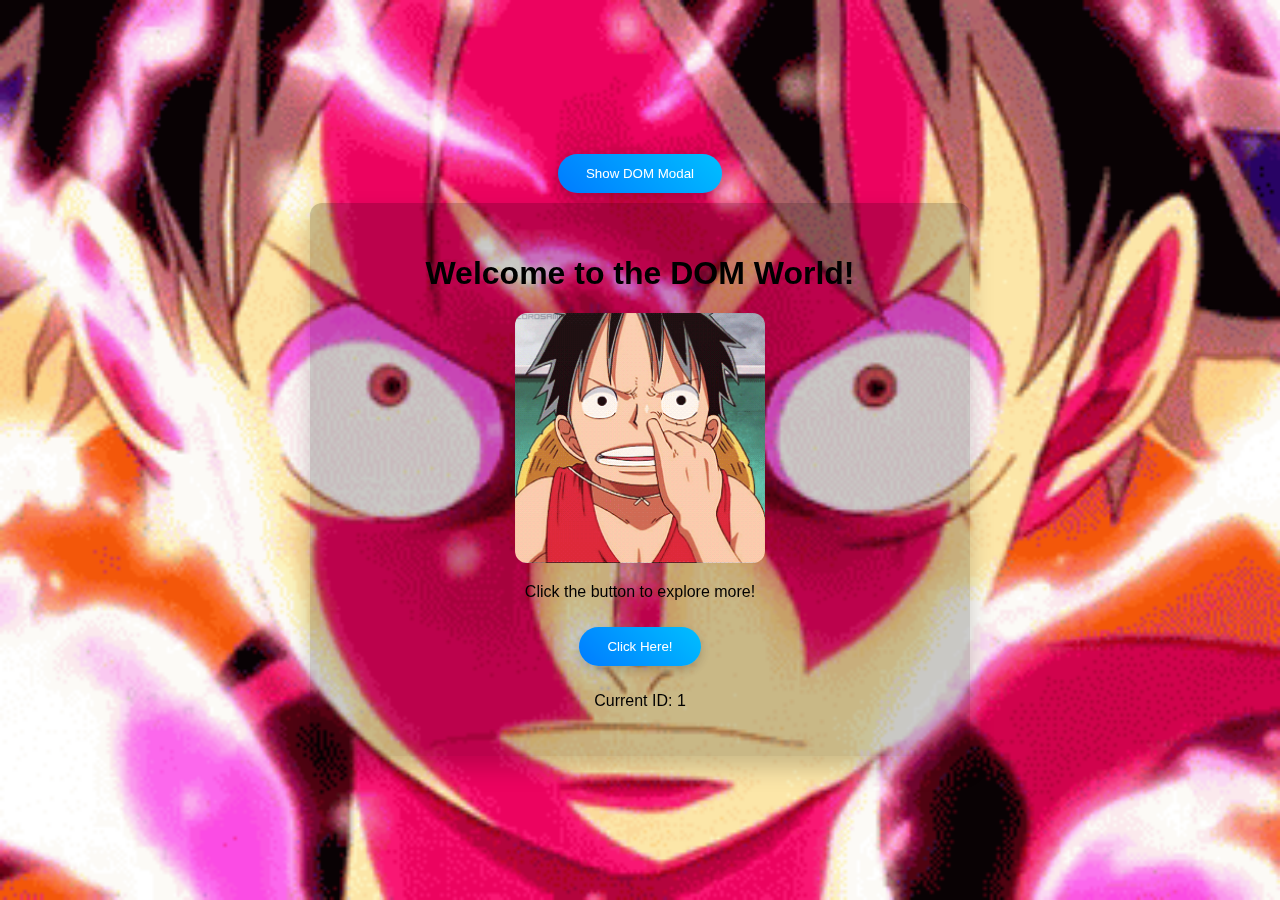
<file: dem.html>
<!DOCTYPE html>
<html lang="en">
<head>
    <meta charset="UTF-8">
    <meta name="viewport" content="width=device-width, initial-scale=1.0">
    <title>DOM & Luffy Example</title> 
    <style>
        body {
            margin: 0;
            font-family: Arial, sans-serif;
            background: linear-gradient(120deg, #f6d365 0%, #fda085 100%);
            display: flex;
            justify-content: center;
            align-items: center;
            height: 100vh;
            overflow: hidden;
        }

        .container {
            text-align: center;
            z-index: 2;
        }

        .modal {
            display: none;
            background-color: rgba(0, 0, 0, 0.2);
            border-radius: 12px;
            padding: 30px;
            width: 600px;
            transition: transform 0.6s ease, opacity 0.6s ease;
            box-shadow: 0 12px 24px rgba(0, 0, 0, 0.2);
            opacity: 0;
            transform: translateY(50px);
        }

        .active {
            display: block;
            opacity: 1;
            transform: translateY(0);
        }

        .background1, .background2 {
            display: none;
            width: 100vw;
            height: 100vh;
            position: fixed;
            top: 0;
            left: 0;
            background-size: cover;
            background-position: center;
            transition: opacity 0.6s ease;
        }

        /* Update these URLs with your desired background images */
        .background1 {
            background-image: url('images/q4.gif'); /* Replace with your new image URL */
        }

        .background2 {
            background-image: url('images/u3.gif'); /* Replace with your new image URL */
        }

        .background1.active, .background2.active {
            display: block;
            z-index: 1;
            opacity: 1;
        }

        button {
            background: linear-gradient(45deg, #007BFF, #00BFFF);
            color: white;
            border: none;
            padding: 12px 28px;
            margin: 10px;
            cursor: pointer;
            border-radius: 24px;
            box-shadow: 0 4px 12px rgba(0, 0, 0, 0.2);
            transition: background 0.4s, transform 0.3s ease;
        }

        button:hover {
            background: linear-gradient(45deg, #0056b3, #0099cc);
            transform: translateY(-2px);
        }

        button:focus {
            outline: none;
        }
    </style>
</head>
<body>
    <div class="container">
        <button id="showDOMModal">Show DOM Modal</button>

        <!-- Modal 1 (DOM Modal) -->
        <div class="modal" id="modal1">
            <h1>Welcome to the DOM World!</h1>
            <img src="images/o3.gif" alt="Scenic Image" width="250" style="border-radius: 12px;">
            <p>Click the button to explore more!</p>
            <button id="domButton">Click Here!</button>
            <p>Current ID: <span id="modalId">1</span></p>
        </div>

        <!-- Modal 2 (Piggy Modal) -->
        <div class="modal" id="modal2">
            <h1>Hello World! I am Luffy!</h1>
            <img src="images/o2.gif" alt="Luffy Image" width="250" style="border-radius: 12px;">
            <p>I Will Be The Pirate King!</p>
            <button id="LuffyButton">Click Here!</button>
            <p>Current ID: <span id="modalId2">2</span></p>
        </div>
    </div>

    <!-- Backgrounds -->
    <div class="background1" id="background1"></div>
    <div class="background2" id="background2"></div>

    <script>
        let autoIncrementId = 1; // Initialize auto-increment ID

        // Event handler for showing the initial DOM Modal
        document.getElementById('showDOMModal').addEventListener('click', () => showModal('modal1'));

        // Event handler for button click inside DOM Modal
        document.getElementById('domButton').addEventListener('click', () => {
            autoIncrementId++; // Increment the ID when button is clicked
            showModal('modal2');
        });

        // Event handler for button click inside Piggy Modal
        document.getElementById('LuffyButton').addEventListener('click', () => {
            alert('PLuffy Button clicked! Explore more...');
        });

        // Function to show modals and change backgrounds with smooth transitions
        function showModal(modalId) {
            // Hide all modals and reset backgrounds
            document.querySelectorAll('.modal').forEach(modal => modal.classList.remove('active'));
            document.querySelectorAll('.background1, .background2').forEach(bg => bg.classList.remove('active'));

            // Show the selected modal
            const modal = document.getElementById(modalId);
            modal.classList.add('active');

            // Update the ID display
            if (modalId === 'modal1') {
                document.getElementById('modalId').textContent = autoIncrementId;
                document.getElementById('background1').classList.add('active');
            } else if (modalId === 'modal2') {
                document.getElementById('modalId2').textContent = autoIncrementId;
                document.getElementById('background2').classList.add('active');
            }
        }

        // Initialize by showing the first modal and background
        showModal('modal1');
    </script>
</body>
</html>
</file>
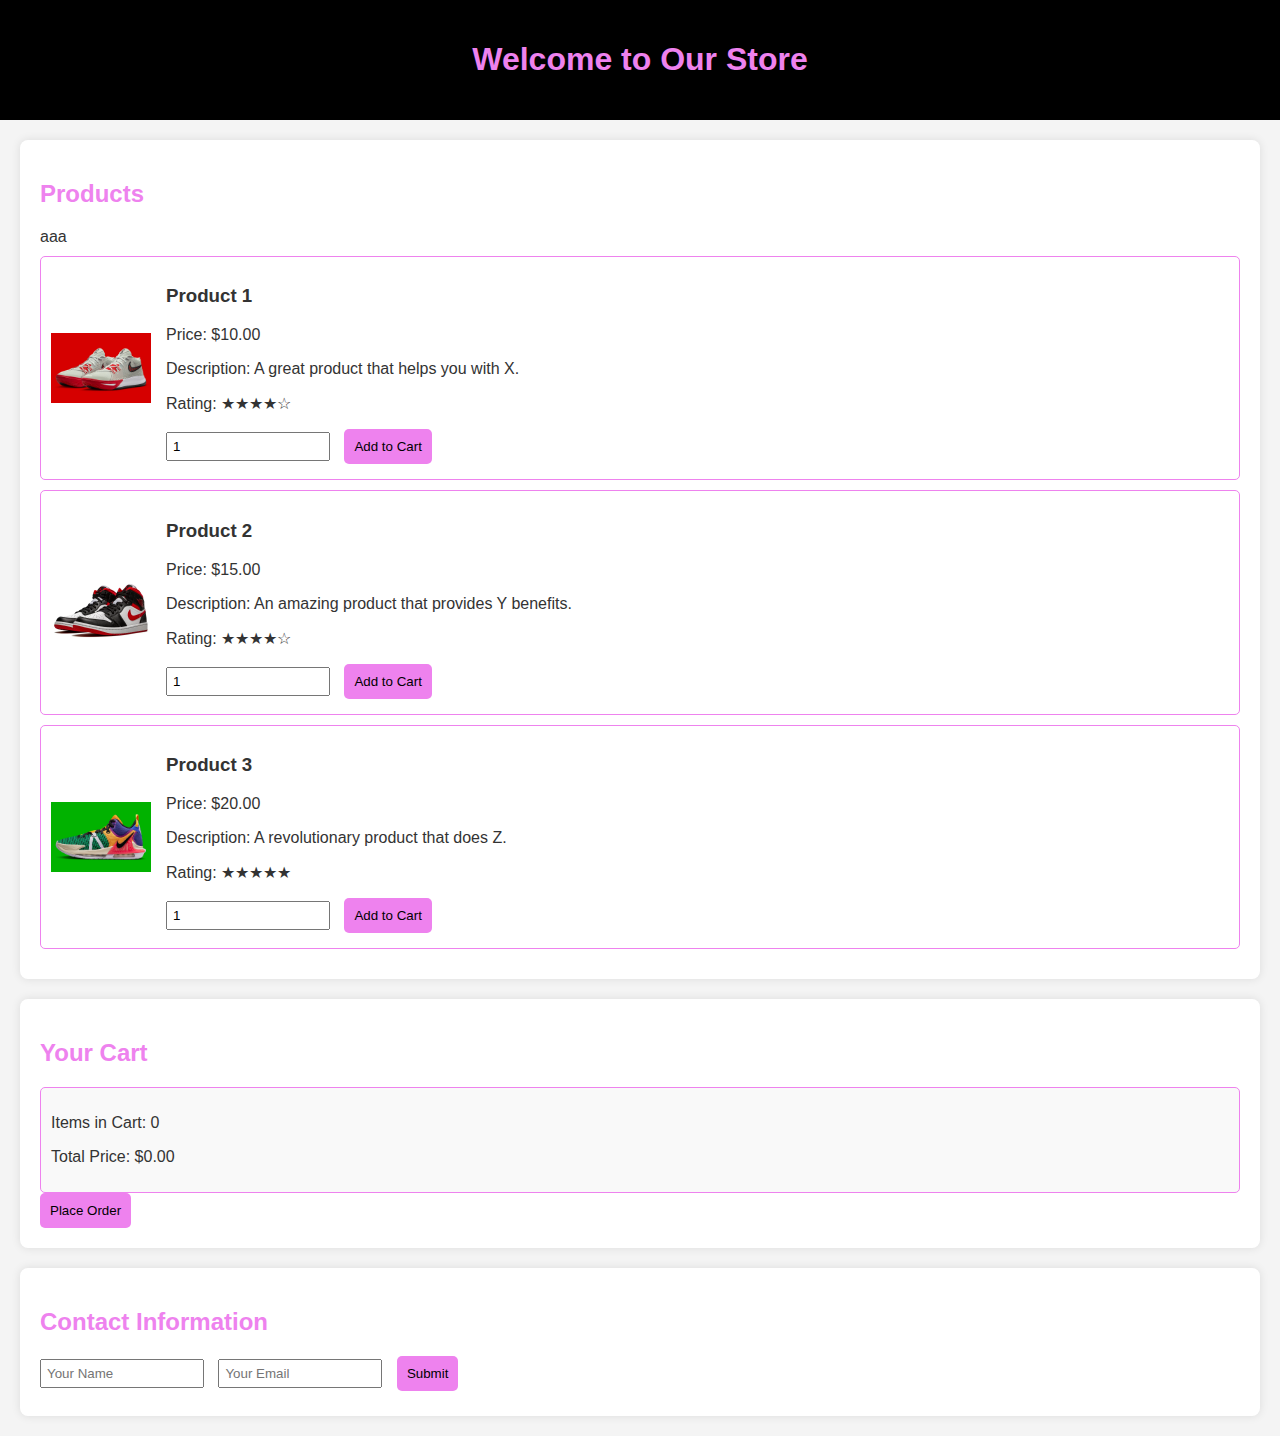
<file: Ferrer2.html>
<!DOCTYPE html>
<html lang="en">
<head>
    <meta charset="UTF-8">
    <meta name="viewport" content="width=device-width, initial-scale=1.0">
    <title>Business Home Page</title>
    <style>
        /* Basic styling for body */
        body {
            font-family: Arial, sans-serif;
            margin: 0;
            padding: 0;
            background-color: #f4f4f4; /* Light grey background */
            color: #333; /* Dark grey text color */
            transition: background-color 1s; /* Smooth transition for background color */
        }

        /* Header styling */
        header {
            background-color: black; /* Black background */
            color: violet; /* Violet text color */
            padding: 20px;
            text-align: center;
            animation: fadeIn 1s ease-in; /* Fade-in animation for header */
        }

        /* Section styling */
        section {
            margin: 20px;
            padding: 20px;
            background-color: white; /* White background for sections */
            border-radius: 8px;
            box-shadow: 0 0 10px rgba(0, 0, 0, 0.1); /* Subtle shadow */
        }

        /* Styling for section headers */
        h2 {
            color: violet; /* Violet color for section headers */
            animation: slideIn 0.5s ease-in-out; /* Slide-in animation for section headers */
        }

        /* Styling for each product card */
        .product {
            margin: 10px 0;
            padding: 10px;
            border: 1px solid violet; /* Violet border */
            border-radius: 5px;
            display: flex; /* Flexbox for layout */
            flex-direction: row; /* Horizontal layout */
            align-items: center; /* Center items vertically */
            transition: transform 0.3s; /* Smooth transform transition */
        }

        /* Hover effect for product cards */
        .product:hover {
            transform: scale(1.02); /* Slightly scale up on hover */
        }

        /* Image styling */
        .product img {
            width: 100px; /* Fixed width for images */
            height: auto; /* Maintain aspect ratio */
            margin-right: 15px; /* Space between image and text */
            transition: transform 0.3s; /* Smooth transform transition */
        }

        /* Hover effect for product images */
        .product:hover img {
            transform: scale(1.1); /* Slightly scale up on hover */
        }

        /* Product details container */
        .product-details {
            flex-grow: 1; /* Allow this section to grow */
        }

        /* Form styling */
        form {
            margin-top: 10px;
        }

        /* Input field styling */
        input[type="number"], input[type="text"], input[type="email"] {
            width: 150px; /* Fixed width for input fields */
            margin-right: 10px; /* Space between input and button */
            padding: 5px; /* Padding for input fields */
        }

        /* Button styling */
        button {
            background-color: violet; /* Violet background */
            color: black; /* Black text */
            border: none; /* No border */
            padding: 10px; /* Padding for button */
            border-radius: 5px; /* Rounded corners */
            cursor: pointer; /* Pointer cursor on hover */
            transition: background-color 0.3s, transform 0.3s; /* Smooth transitions */
        }

        /* Hover effect for buttons */
        button:hover {
            background-color: #7b1fa2; /* Darker violet on hover */
            transform: translateY(-2px); /* Slight lift effect */
        }

        /* Cart summary styling */
        .cart-summary {
            margin-top: 20px;
            padding: 10px;
            border: 1px solid violet; /* Violet border */
            border-radius: 5px;
            background-color: #f9f9f9; /* Light grey background for cart */
        }

        /* Error message styling */
        .error {
            color: red; /* Red color for error messages */
            font-size: 0.9em;
            margin-top: 5px;
        }

        /* Keyframes for animations */
        @keyframes fadeIn {
            from { opacity: 0; } /* Start invisible */
            to { opacity: 1; } /* End visible */
        }

        @keyframes slideIn {
            from { transform: translateY(-20px); opacity: 0; } /* Slide in from above */
            to { transform: translateY(0); opacity: 1; } /* End at normal position */
        }

        @keyframes scaleIn {
            from { transform: scale(0); } /* Start small */
            to { transform: scale(1); } /* End at normal size */
        }
    </style>
</head>
<body>

    <header>
        <h1>Welcome to Our Store</h1> <!-- Main header -->
    </header>

    <section>
        <h2>Products</h2>
        
        <!-- Product 1 -->
aaa        <div class="product">
            <img src="images/k1.jpg" alt="Product 1"> <!-- Image for Product 1 -->
            <div class="product-details">
                <h3>Product 1</h3>
                <p>Price: $10.00</p>
                <p>Description: A great product that helps you with X.</p>
                <p>Rating: ★★★★☆</p>
                <form onsubmit="return addToCart(event, 'Product 1', 10.00)">
                    <input type="number" name="quantity" min="1" value="1" required>
                    <button type="submit">Add to Cart</button>
                    <div class="error" id="error-product1"></div> <!-- Error message for Product 1 -->
                </form>
            </div>
        </div>

        <!-- Product 2 -->
        <div class="product">
            <img src="images/k2.jpg" alt="Product 2"> <!-- Image for Product 2 -->
            <div class="product-details">
                <h3>Product 2</h3>
                <p>Price: $15.00</p>
                <p>Description: An amazing product that provides Y benefits.</p>
                <p>Rating: ★★★★☆</p>
                <form onsubmit="return addToCart(event, 'Product 2', 15.00)">
                    <input type="number" name="quantity" min="1" value="1" required>
                    <button type="submit">Add to Cart</button>
                    <div class="error" id="error-product2"></div> <!-- Error message for Product 2 -->
                </form>
            </div>
        </div>
        
        <!-- Product 3 -->
        <div class="product">
            <img src="images/k3.jpg" alt="Product 3"> <!-- Image for Product 3 -->
            <div class="product-details">
                <h3>Product 3</h3>
                <p>Price: $20.00</p>
                <p>Description: A revolutionary product that does Z.</p>
                <p>Rating: ★★★★★</p>
                <form onsubmit="return addToCart(event, 'Product 3', 20.00)">
                    <input type="number" name="quantity" min="1" value="1" required>
                    <button type="submit">Add to Cart</button>
                    <div class="error" id="error-product3"></div> <!-- Error message for Product 3 -->
                </form>
            </div>
        </div>
    </section>

    <section>
        <h2>Your Cart</h2>
        <div class="cart-summary">
            <p id="cart-items">Items in Cart: 0</p> <!-- Display cart item count -->
            <p id="cart-total">Total Price: $0.00</p> <!-- Display total price -->
        </div>
        <button onclick="placeOrder()">Place Order</button> <!-- Button to place order -->
    </section>

    <section>
        <h2>Contact Information</h2>
        <form id="contact-form" onsubmit="return validateContactForm(event)">
            <input type="text" id="name" placeholder="Your Name" required>
            <input type="email" id="email" placeholder="Your Email" required>
            <button type="submit">Submit</button>
            <div class="error" id="contact-error"></div> <!-- Error message for contact form -->
        </form>
    </section>

    <script>
        let cartItems = 0; // Counter for total items in cart
        let totalPrice = 0; // Counter for total price

        // Function to add items to cart
        function addToCart(event, productName, price) {
            event.preventDefault(); // Prevent the form from submitting
            
            // Get the quantity input and its associated error message element
            const quantityInput = event.target.querySelector('input[type="number"]');
            const errorMessage = event.target.querySelector('.error');
            const quantity = parseInt(quantityInput.value);

            // Reset any previous error messages
            errorMessage.textContent = '';

            // Validate quantity input
            if (isNaN(quantity) || quantity < 1) {
                errorMessage.textContent = "Please enter a valid quantity greater than zero.";
                return false; // Prevent form submission
            }

            cartItems += quantity; // Update cart item count
            totalPrice += price * quantity; // Update total price

            // Update cart summary
            document.getElementById('cart-items').innerText = `Items in Cart: ${cartItems}`;
            document.getElementById('cart-total').innerText = `Total Price: $${totalPrice.toFixed(2)}`;

            // Show a quick animation (optional)
            const cartSummary = document.querySelector('.cart-summary');
            cartSummary.style.animation = 'scaleIn 0.3s ease-in-out'; // Scale in animation for cart summary
            setTimeout(() => {
                cartSummary.style.animation = ''; // Reset animation
            }, 300);
            
            return false; // Prevent form submission
        }

        // Function to validate contact form
        function validateContactForm(event) {
            event.preventDefault(); // Prevent the form from submitting

            const name = document.getElementById('name').value.trim();
            const email = document.getElementById('email').value.trim();
            const contactError = document.getElementById('contact-error');

            // Reset any previous error messages
            contactError.textContent = '';

            // Simple validation for name and email
            if (!name) {
                contactError.textContent = "Please enter your name.";
                return false;
            }

            const emailPattern = /^[^\s@]+@[^\s@]+\.[^\s@]+$/; // Basic email pattern
            if (!email || !emailPattern.test(email)) {
                contactError.textContent = "Please enter a valid email address.";
                return false;
            }

            alert(`Name: ${name}, Email: ${email}`); // Simulate successful submission
            // You can add additional logic for processing the contact information here

            return false; // Prevent form submission
        }

        // Function to handle placing an order
        function placeOrder() {
            alert(`You are about to place an order for ${cartItems} item(s) totaling $${totalPrice.toFixed(2)}.`); // Alert the order details
            // Add your order processing logic here
        }

        // Function to automatically change background color
        function changeBackgroundColor() {
            const colors = ['#f4f4f4', '#ffcccc', '#ccffcc', '#ccccff', '#ffffcc', '#ffe6cc'];
            let index = 0;

            setInterval(() => {
                document.body.style.backgroundColor = colors[index];
                index = (index + 1) % colors.length; // Cycle through colors
            }, 3000); // Change color every 3 seconds
        }

        // Start the background color change when the page loads
        window.onload = changeBackgroundColor;

    </script>

</body>
</html>
</file>
